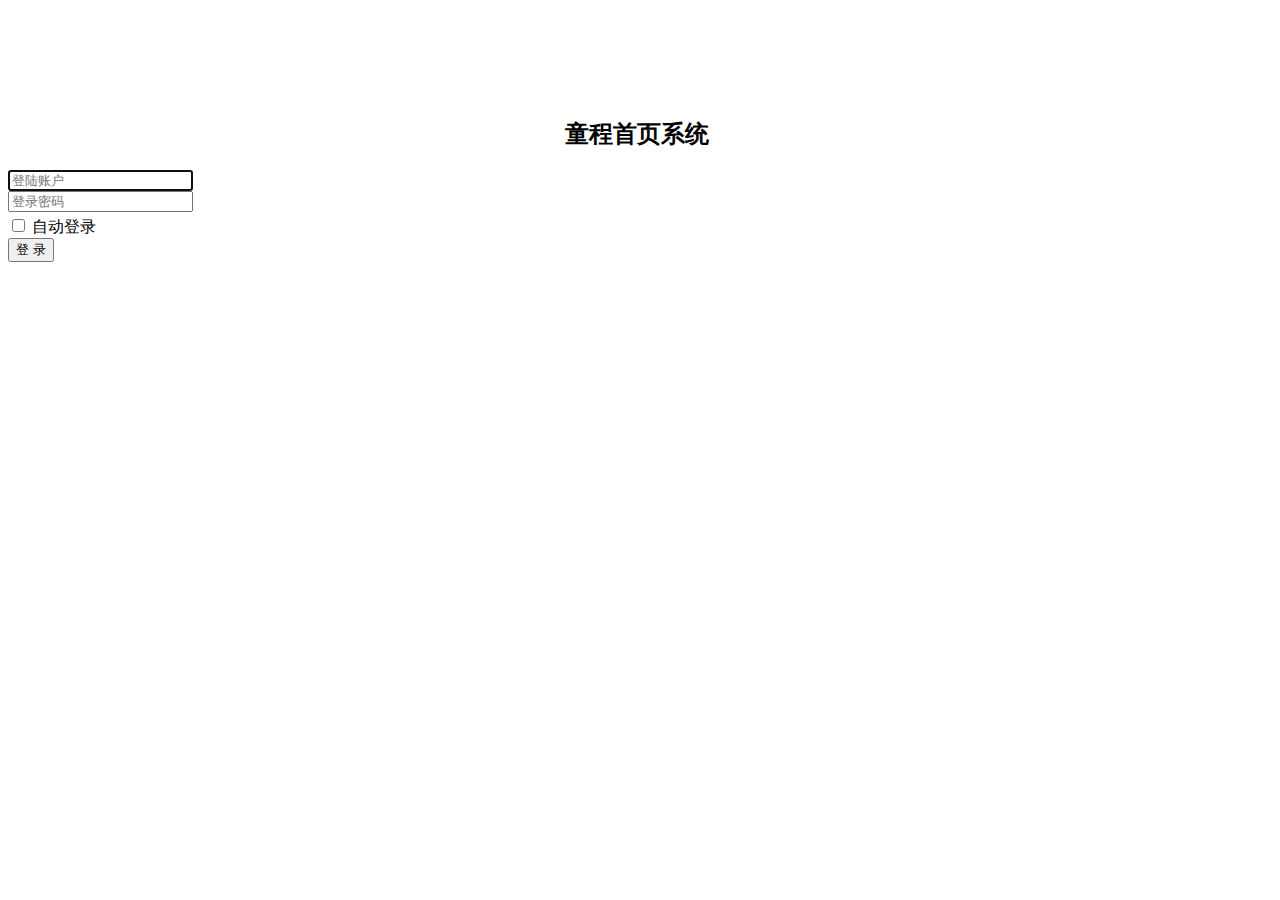
<file: session_switch_client/src/main/resources/templates/login.html>
<!DOCTYPE html>
<html>
<head>
<meta charset="UTF-8">
<title>童程教育</title>
</head>
<link th:href="@{/css/login.css}" rel="stylesheet">
<link rel="stylesheet"
	th:href="@{/js/bootstrap/3.1.1/css/bootstrap.min.css}">
<!-- jQuery文件。务必在bootstrap.min.js 之前引入 -->
<script th:src="@{/js/jquery/jquery-1.8.3.min.js}"></script>
<!-- 最新的 Bootstrap 核心 JavaScript 文件 -->
<script th:src="@{/js/bootstrap/3.1.1/js/bootstrap.min.js}"></script>


<body>
	<br />
	<br />
	<br />
	<br />
	<br />
	<form id="signin-form" class="form-signin" method="POST"
		th:action="@{/signin}">
		<h2 class="form-signin-heading" align="center" >童程首页系统&nbsp;</h2>
		<div class="has-feedback">
			<input class="form-control" type="text" id="username" name="username"
				minlength="2" maxlength="30" required autofocus placeholder="登陆账户"
				tabindex="1" />
		</div>
		<div class="has-feedback">
			<input class="form-control" type="password" id="password"
				name="password" minlength="2" maxlength="30" required
				placeholder="登录密码" tabindex="2" />
		</div>
		<!-- 	
	<div class="captcha-row has-feedback row">
		<div class="col-sm-7">
        	<input class="form-control element" type="text" name="captcha" maxlength="5" required placeholder="验证码"/>
        </div>
        <div class="col-sm-5">
        	<img id="captcha-img" class="img-responsive" src="$link.contextPath/web/auth/captcha" style="cursor:pointer;"/>
        </div>
	</div> 
 	-->
		<div class="row">
			<div class="col-sm-12">
				<div class="checkbox">
					<label style="margin-top: 8px;"> <input type="checkbox"
						id="autologin" name="remember-me" value="true" tabindex="3"
						style="margin-top: 7px;" /> <span class="atlg f-fs1"
						style="cursor: pointer;">自动登录</span>
					</label>
				</div>
			</div>
		</div>
		<div class="row">
			<div class="col-sm-12">
				<button class="btn btn-lg btn-primary btn-block submit"
					type="submit" tabindex="4">登 录</button>
			</div>
		</div>
		<div class="row">
			<!-- 
        <div class="col-xs-4" >
        	<a href="#" class="forgetPassword">忘记密码?</a>
        </div> 
        -->
		</div>
		<div class="general-error alert alert-warning hide"></div>
	</form>


</body>
</html>
</file>
